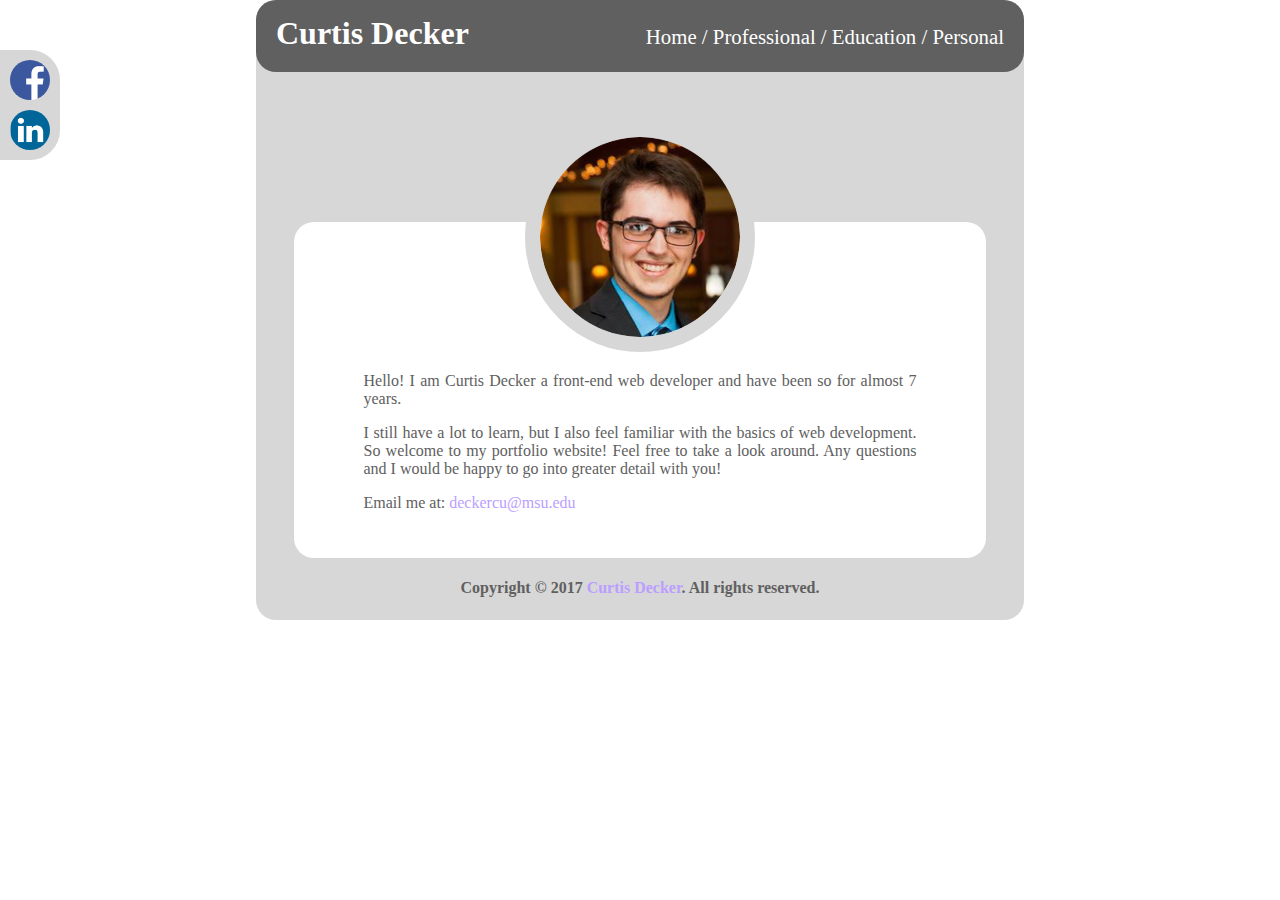
<file: final/index.html>
<!doctype html>
<html class="no-js" lang="en">
    <head>
        <meta charset="utf-8">
        <meta http-equiv="x-ua-compatible" content="ie=edge">
        <title>Curtis Decker</title>
        <meta name="description" content="This is Curtis Decker's professional portfolio">
        <meta name="viewport" content="width=device-width, initial-scale=1">

        <!-- External link (relative) to your main stylesheet -->
        <link rel="stylesheet" href="css/screen.css">

        <!-- External link (relative) to your javascript file -->
        <script src="js/javascript.js"></script>
    </head>
    <body>
        <!-- Social -->
        <div class="socialBar">
            <a href="https://www.facebook.com/curtis.decker.9" target="_blank">
                <img src="images/facebook.png" class="socialImg" alt="Facebook">
            </a>
            <a href="https://www.linkedin.com/in/curtis-decker-463156a8" target="_blank">
                <img src="images/linkedin.jpg" class="socialImg" alt="LinkedIn">
            </a>
        </div>
        <!-- nav/header -->
        <div class="header">
            <h1>Curtis Decker</h1>
            <span class="nav">
              <a href="index.html" > Home</a> /
              <a href="skills.html"> Professional</a> /
              <a href="education.html"> Education</a> /
              <a href="personal.html"> Personal</a>
            </span>
        </div>
        <!-- Main Content Body -->
        <div class="mainSection">
            <div class="indexBody">
                <img src="images/personalCircle.png"  class="indexImg" alt="Picture of me!">
            </div>
            <div class="indexText">
            <p>Hello! I am Curtis Decker a front-end web developer and have been so for almost 7 years.</p>
            <p>I still have a lot to learn, but I also feel familiar with the basics of web development. So welcome to my portfolio website! Feel free to take a look around. Any questions and I would be happy to go into greater detail with you!</p>
            <p>Email me at: <a href="mailto:deckercu@msu.edu">deckercu@msu.edu</a></p>
            </div>
        </div>
        <footer>
            <h4>Copyright © 2017 <a href="mailto:deckercu@msu.edu">Curtis Decker</a>. All rights reserved.</h4>
        </footer>
    </body>
</html>
</file>
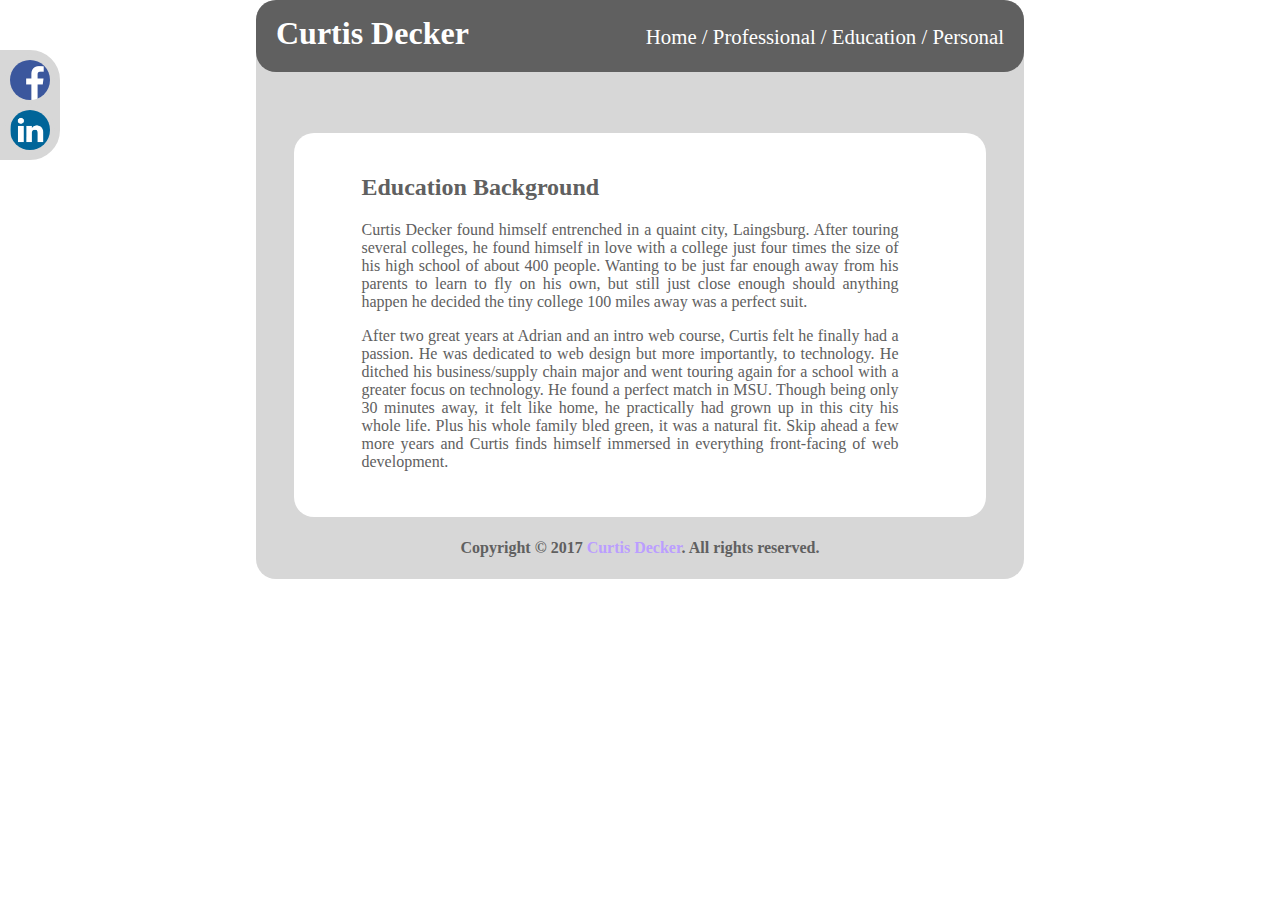
<file: final/education.html>
<!doctype html>
<html class="no-js" lang="en">
    <head>
        <meta charset="utf-8">
        <meta http-equiv="x-ua-compatible" content="ie=edge">
        <title>Curtis Decker</title>
        <meta name="description" content="This is Curtis Decker's professional portfolio">
        <meta name="viewport" content="width=device-width, initial-scale=1">

        <!-- External link (relative) to your main stylesheet -->
        <link rel="stylesheet" href="css/screen.css">

        <!-- External link (relative) to your javascript file -->
        <script src="js/javascript.js"></script>
    </head>
    <body>
        <!-- Social -->
        <div class="socialBar">
            <a href="https://www.facebook.com/curtis.decker.9" target="_blank">
                <img src="images/facebook.png" class="socialImg" alt="Facebook">
            </a>
            <a href="https://www.linkedin.com/in/curtis-decker-463156a8" target="_blank">
                <img src="images/linkedin.jpg" class="socialImg" alt="LinkedIn">
            </a>
        </div>
        <!-- nav/header -->
        <div class="header">
            <h1>Curtis Decker</h1>
            <span class="nav">
              <a href="index.html" > Home</a> /
              <a href="skills.html"> Professional</a> /
              <a href="education.html"> Education</a> /
              <a href="personal.html"> Personal</a>
            </span>
        </div>
                <!-- Main Content Body -->
        <div class="mainSection">
            <div class="mainBody">
               <div class="Text">

                  <h2>Education Background</h2>
                  <p>Curtis Decker found himself entrenched in a quaint city, Laingsburg. After touring several colleges, he found himself in love with a college just four times the size of his high school of about 400 people. Wanting to be just far enough away from his parents to learn to fly on his own, but still just close enough should anything happen he decided the tiny college 100 miles away was a perfect suit.</p>
                  <p>After two great years at Adrian and an intro web course, Curtis felt he finally had a passion. He was dedicated to web design but more importantly, to technology. He ditched his business/supply chain major and went touring again for a school with a greater focus on technology. He found a perfect match in MSU. Though being only 30 minutes away, it felt like home, he practically had grown up in this city his whole life. Plus his whole family bled green, it was a natural fit. Skip ahead a few more years and Curtis finds himself immersed in everything front-facing of web development.
                  </p>
              </div>
            </div>
        </div>
        <footer>
            <h4>Copyright © 2017 <a href="mailto:deckercu@msu.edu">Curtis Decker</a>. All rights reserved.</h4>
        </footer>
    </body>
</html>
</file>
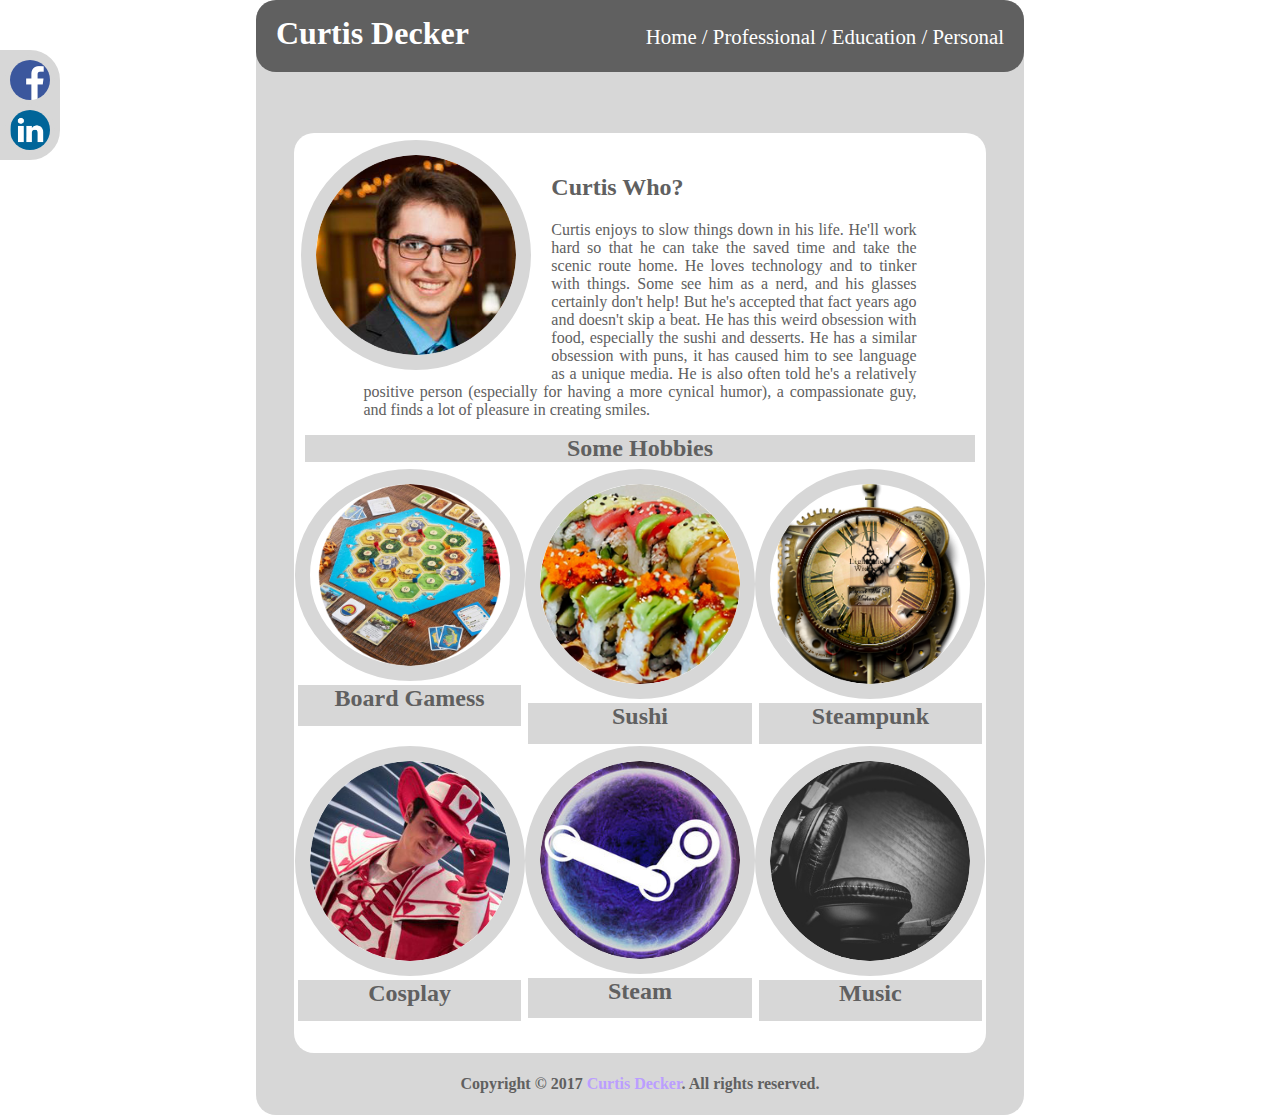
<file: final/personal.html>
<!doctype html>
<html class="no-js" lang="en">
    <head>
        <meta charset="utf-8">
        <meta http-equiv="x-ua-compatible" content="ie=edge">
        <title>Curtis Decker</title>
        <meta name="description" content="This is Curtis Decker's professional portfolio">
        <meta name="viewport" content="width=device-width, initial-scale=1">

        <!-- External link (relative) to your main stylesheet -->
        <link rel="stylesheet" href="css/screen.css">

        <!-- External link (relative) to your javascript file -->
        <script src="js/javascript.js"></script>
    </head>
    <body>
        <!-- Social -->
        <div class="socialBar">
            <a href="https://www.facebook.com/curtis.decker.9" target="_blank">
                <img src="images/facebook.png" class="socialImg" alt="Facebook">
            </a>
            <a href="https://www.linkedin.com/in/curtis-decker-463156a8" target="_blank">
                <img src="images/linkedin.jpg" class="socialImg" alt="LinkedIn">
            </a>
        </div>
        <!-- nav/header -->
        <div class="header">
            <h1>Curtis Decker</h1>
            <span class="nav">
              <a href="index.html" > Home</a> /
              <a href="skills.html"> Professional</a> /
              <a href="education.html"> Education</a> /
              <a href="personal.html"> Personal</a>
            </span>
        </div>
        <!-- Main Content Body -->
        <div class="mainSection">
            <img src="images/personalCircle.png" class="leftimg" alt="Picture of me!">
            <div class="personalText">
                <h2>Curtis Who?</h2>
                <p>Curtis enjoys to slow things down in his life. He'll work hard so that he can take the saved time and take the scenic route home. He loves technology and to tinker with things. Some see him as a nerd, and his glasses certainly don't help! But he's accepted that fact years ago and doesn't skip a beat. He has this weird obsession with food, especially the sushi and desserts. He has a similar obsession with puns, it has caused him to see language as a unique media. He is also often told he's a relatively positive person (especially for having a more cynical humor), a compassionate guy, and finds a lot of pleasure in creating smiles.
                </p>
            </div>
            <div class="greyHeader">
                <h2>Some Hobbies</h2>
            </div>

            <div class="flexcontainer">
                <div>
                    <img src="images/boardgames.png" alt="Board Games!" >
                    <h2 class="greyHeader">Board Gamess</h2>
                </div>
                <div>
                  <img src="images/sushi.png" alt="Eating Sushi!">
                  <h2 class="greyHeader">Sushi</h2>
                </div>
                <div>
                  <img src="images/steampunk.png" alt="Anything Steampunk">
                  <h2 class="greyHeader">Steampunk</h2>
                </div>
            </div>
            <div class="flexcontainer">
                <div>
                    <img src="images/cosplay.png" alt="Creating or Partaking in Cosplay!">
                    <h2 class="greyHeader">Cosplay</h2>
                </div>
                <div>
                  <img src="images/steam.png" alt="Games on Steam">
                  <h2 class="greyHeader">Steam</h2>
                </div>
                <div>
                  <img src="images/music.png" alt="Listening to Music">
                  <h2 class="greyHeader">Music</h2>
                </div>
            </div>
        </div>
        <footer>
            <h4>Copyright © 2017 <a href="mailto:deckercu@msu.edu">Curtis Decker</a>. All rights reserved.</h4>
        </footer>
    </body>
</html>
</file>
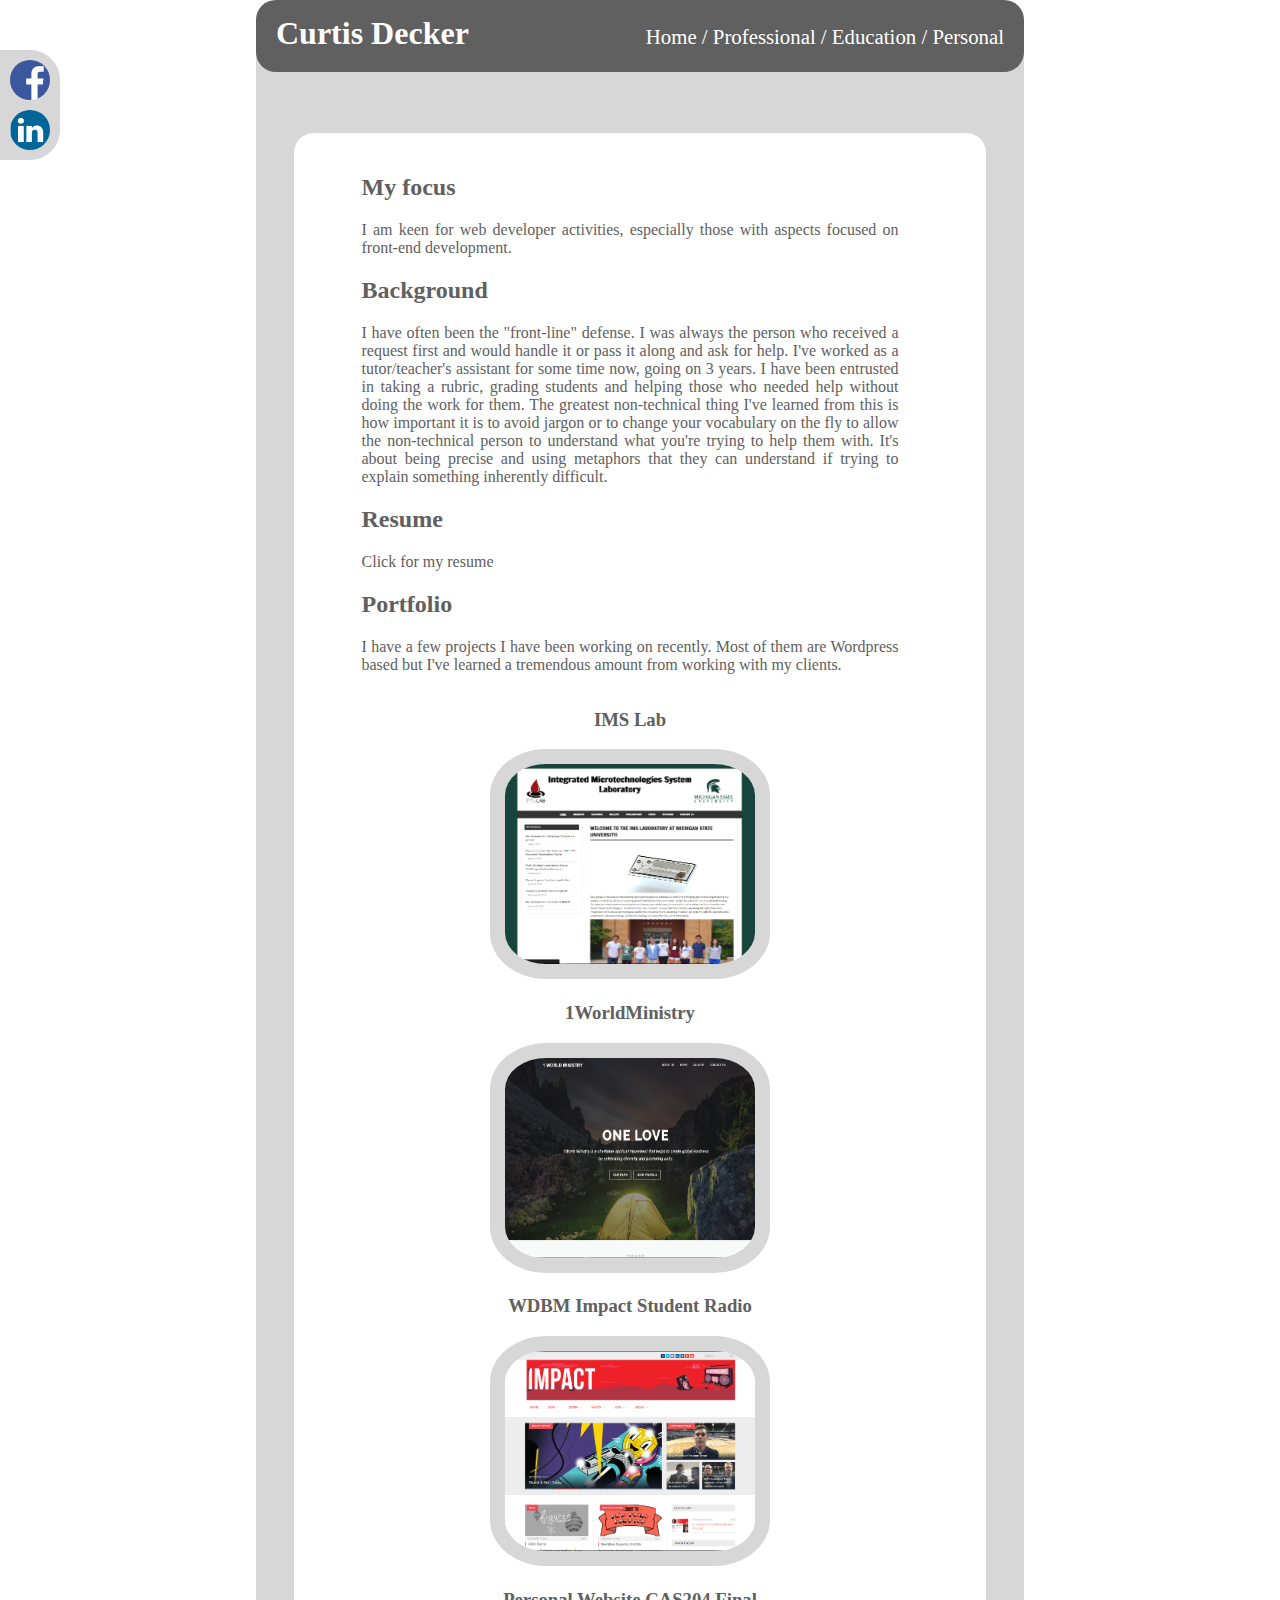
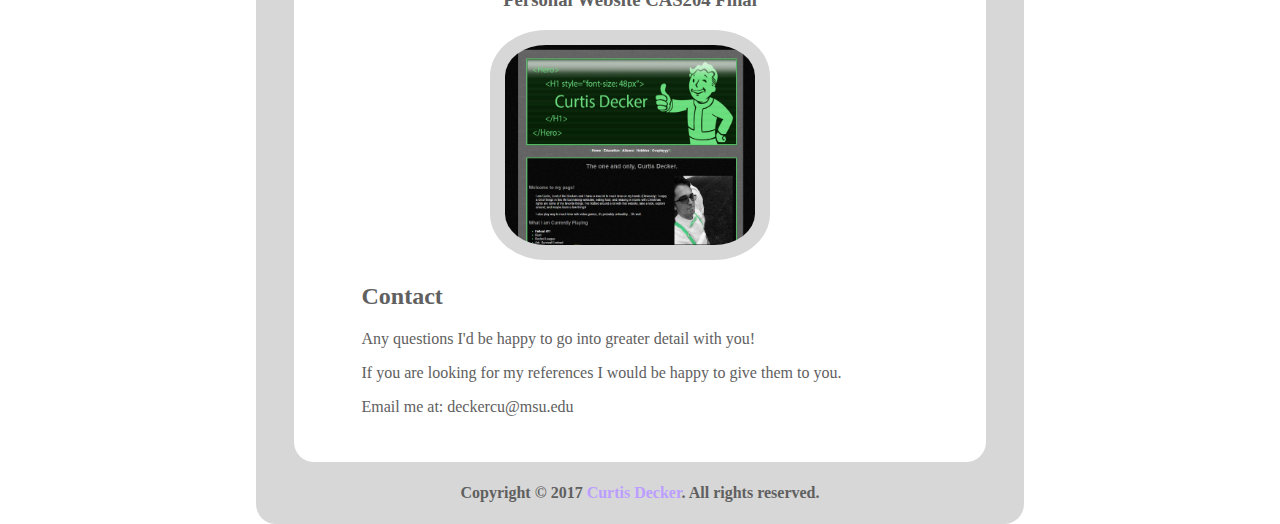
<file: final/skills.html>
<!doctype html>
<html class="no-js" lang="en">
    <head>
        <meta charset="utf-8">
        <meta http-equiv="x-ua-compatible" content="ie=edge">
        <title>Curtis Decker</title>
        <meta name="description" content="This is Curtis Decker's professional portfolio">
        <meta name="viewport" content="width=device-width, initial-scale=1">

        <!-- External link (relative) to your main stylesheet -->
        <link rel="stylesheet" href="css/screen.css">

        <!-- External link (relative) to your javascript file -->
        <script src="js/javascript.js"></script>
    </head>
    <body>
        <!-- Social -->
        <div class="socialBar">
            <a href="https://www.facebook.com/curtis.decker.9" target="_blank">
                <img src="images/facebook.png" class="socialImg" alt="Facebook">
            </a>
            <a href="https://www.linkedin.com/in/curtis-decker-463156a8" target="_blank">
                <img src="images/linkedin.jpg" class="socialImg" alt="LinkedIn">
            </a>
        </div>
        <!-- nav/header -->
        <div class="header">
            <h1>Curtis Decker</h1>
            <span class="nav">
              <a href="index.html" > Home</a> /
              <a href="skills.html"> Professional</a> /
              <a href="education.html"> Education</a> /
              <a href="personal.html"> Personal</a>
            </span>
        </div>
        <!-- Main Content Body -->
        <div class="mainSection">
            <div class="mainBody">
              <div class="Text">
                  <h2>My focus</h2>
                  <p>I am keen for web developer activities, especially those with aspects focused on front-end development.</p>
                  <h2>Background</h2>
                  <p>I have often been the "front-line" defense. I was always the person who received a request first and would handle it or pass it along and ask for help. I've worked as a tutor/teacher's assistant for some time now, going on 3 years. I have been entrusted in taking a rubric, grading students and helping those who needed help without doing the work for them. The greatest non-technical thing I've learned from this is how important it is to avoid jargon or to change your vocabulary on the fly to allow the non-technical person to understand what you're trying to help them with. It's about being precise and using metaphors that they can understand if trying to explain something inherently difficult. </p>
                  <h2>Resume</h2>
                  <span class="button" onclick="toggle()">Click for my resume</span>
                  <div id="resume">
                      <embed type="application/pdf" src="Resume.pdf" width="100%" height="900px">
                      <p class="button" onclick="toggle()">Hide Resume</p>
                  </div>
                  <h2>Portfolio</h2>
                  <p>I have a few projects I have been working on recently. Most of them are Wordpress based but I've learned a tremendous amount from working with my clients.</p>
                  <div class="flexcontainer">
                    <div>
                      <h3>IMS Lab</h3>
                      <a href="http://www.imslab.msu.edu/" target="_blank">
                        <img src="images/IMSLabs.PNG" class="skillImg" alt="IMSLabs Website">
                      </a>
                    </div>
                    <div>
                      <h3>1WorldMinistry</h3>
                      <a href="http://www.1worldministry.com/" target="_blank">
                        <img src="images/1world.PNG" class="skillImg" alt="1WorldMinistry Website">
                      </a>
                    </div>
                  </div>
                  <div class="flexcontainer">
                    <div>
                      <h3>WDBM Impact Student Radio</h3>
                      <a href="http://www.impact89fm.org/" target="_blank">
                        <img src="images/Impact.PNG" class="skillImg" alt="Impact Website">
                      </a>
                    </div>
                    <div>
                      <h3>Personal Website CAS204 Final</h3>
                      <a href="http://class.cas.msu.edu/cas204/decker-curtis/final/index.html" target="_blank">
                        <img src="images/Cas204Final.PNG" class="skillImg" alt="My Class Website">
                      </a>
                    </div>
                  </div>
                  <h2>Contact</h2>
                  <p>Any questions I'd be happy to go into greater detail with you!</p>
                  <p>If you are looking for my references I would be happy to give them to you.</p>
                  <p>Email me at: deckercu@msu.edu</p>
              </div>
            </div>
        </div>
        <footer>
            <h4>Copyright © 2017 <a href="mailto:deckercu@msu.edu">Curtis Decker</a>. All rights reserved.</h4>
        </footer>
    </body>
</html>
</file>
<file: final/css/screen.css>
html{
  background-color: #FFF;
	color: #606060;
  max-width: 1750px;
  margin: auto;
  font-family: "ImprintMT Shadow", JavaneseText;
}

body{
	background-color: #d7d7d7;
	width: 60%;
	margin: auto;
	padding-bottom: 1px;
  border: 0px solid #d7d7d7;
  border-radius: 20px;
}

img {
	border: 15px solid #d7d7d7;
	border-radius: 100%;
	width: 200px;
}
img:hover {
  	border: 15px solid #bb9eff;
}
footer {
	text-align: center;
}

a {
  color: #bb9eff;
  text-decoration: none;
}

a:hover{
  text-decoration: underline;

}

.mainSection {
	width: 90%;
	margin: 8% auto 0 auto;
	background-color: #FFF;
	text-align: center;
	padding-bottom: 30px;
  border: 0px solid #606060;
  border-radius: 20px;
}

.header {
background-color: #606060;
padding: 15px 20px 20px 20px;
border: 0px solid #606060;
border-radius: 20px;

}

.header h1{
	display:inline;
	color: #FFF;
}

.nav {
float: right;
padding: 10px 0px 10px 0px;
color: #FFF;
font-size: 1.3em;
}

.nav a{
	color: #FFF;
	text-decoration: none;
}

.nav a:hover{
  color: #bb9eff;

}

.mainBody {
	padding: 1px 20px 0px 0px;
	text-align: justify;
}
.mainBody p {
	margin-top: 1em;
	margin-bottom: 1em;
}

.darkBackground{
  background-color: #606060;
}

.greyHeader{
  width: 97%;
	height: 1.7em;
	margin: auto;
	background-color: #d7d7d7;
  margin-bottom: 1%;
}

.greyHeader h2{
	margin: inherit;
	text-align: center;
	background-color: #d7d7d7;
}

.greyHeader-1{
padding: 0 11% 0 11%;
}

.greyHeader-2{
padding: 0 11% 0 11%;
}

.greyHeader-3{
padding: 0 0 0 11%;
}

.greyHeader-4{
padding: 0 0 0 15%;
}

.leftimg {
	float: left;
	margin: 1% 20px 0px 1%;
}

.left {
	float: left;
	margin: 0px 0px 0px 0px
}

.right {
	float: left;
}

.socialBar {
  position: fixed;
  top: 50px;
  left: 0px;
  background-color: #d7d7d7;
  border: 5px solid #d7d7d7;
  border-radius: 0px 30px 30px 0px;
}

.socialImg {
  width: 40px;
  border: 5px solid #d7d7d7;
	border-radius: 100%;
  display: block;
}

.socialImg:hover{
	border: 5px solid #bb9eff;
}

.Text {
  text-align: justify;
  padding: 3% 10% 0 10%
}

/* Flex */
.flexcontainer {
  padding: 0;
  margin: 0;
  list-style: none;
  text-align: center;


  display: -webkit-box;
  display: -moz-box;
  display: -ms-flexbox;
  display: -webkit-flex;
  display: flex;

  -webkit-flex-flow: row wrap;
  justify-content: space-around;
}


/* Hobby Specifics*/
.hobbyImages {
	width: 699px;
	margin: auto;
	display:inline-block;
}

/* Index Specifics */
.indexImg {
  margin-top: -100px;

}

.indexBody {
  margin-top: 150px;

}

.indexText {
  text-align: justify;
  padding: 0% 10% 0 10%
}

/* Personal Specifics */
.personalText {
  text-align: justify;
  padding: 3% 10% 0 10%
}

/* Skill/Professional Specifics */
.skillImg {
  border: 15px solid #d7d7d7;
	border-radius: 20%;
	width: 250px;
  height: 200px;
}

/* Javascript stuff */

#showhide {
 display: none;
}

.button {
  cursor: pointer;
}
.button:hover{
  color: #bb9eff;
}

#resume {
display: none;
}


/* Media Query*/
@media only screen and (max-width: 1050px) {
  .header {
        padding: 15px 20px 0px 20px;
  }
  .nav {
    text-align: center;
    display: block;
    float: none;
  }
  .leftimg{
    float: none;
    margin: 1% 0 1% 0;

  }
  .personalText {
    padding: 0 10% 0 10%;
  }
  .personalText h2 {
    margin-top: 0;
    text-align: center;
  }
}
</file>
